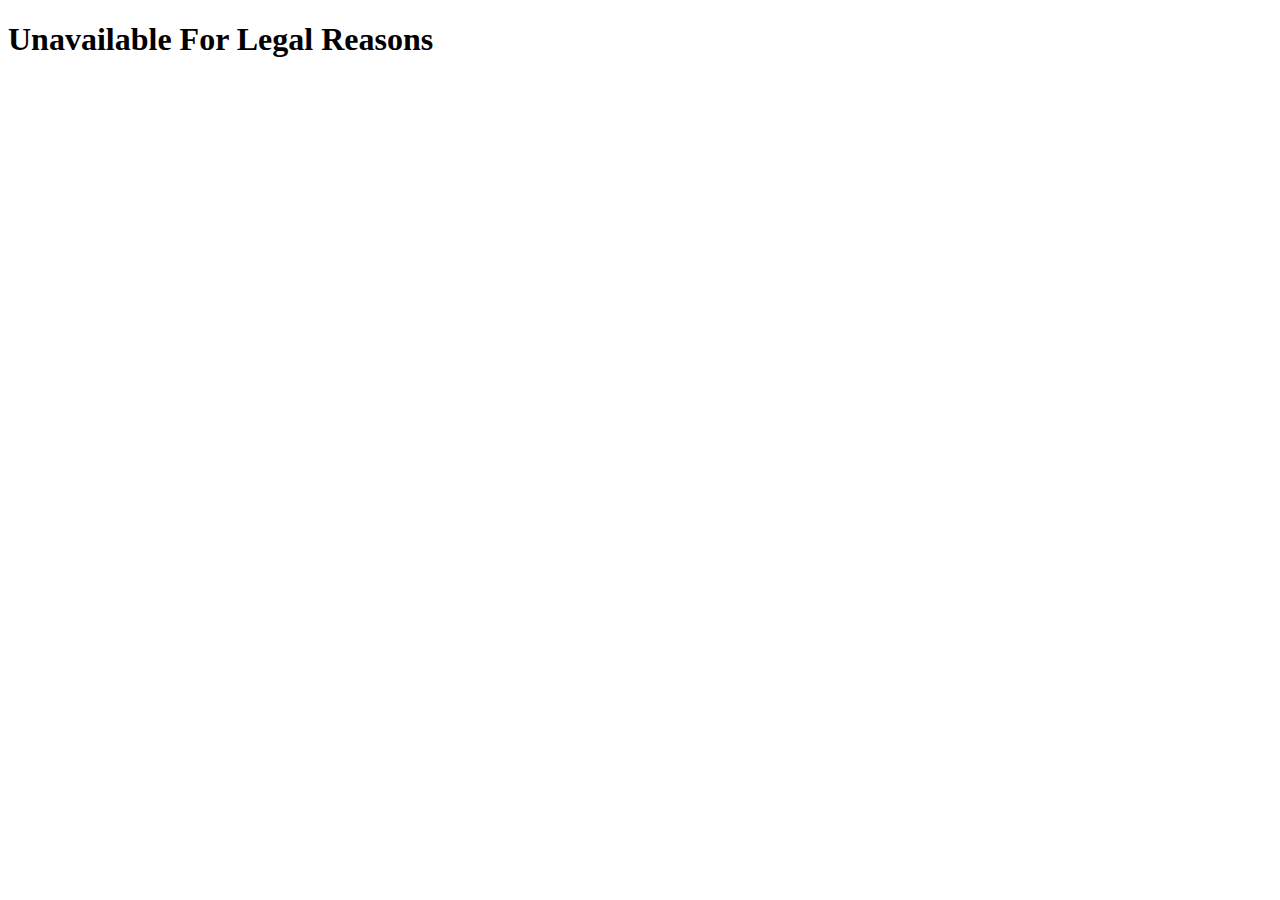
<file: 451.html>
<!DOCTYPE html>
<html lang="en">
  <head>
    <meta charset="utf-8" />
    <title>Unavailable For Legal Reasons</title>
  </head>
  <body>
    <h1>Unavailable For Legal Reasons</h1>
  </body>
</html>
</file>
